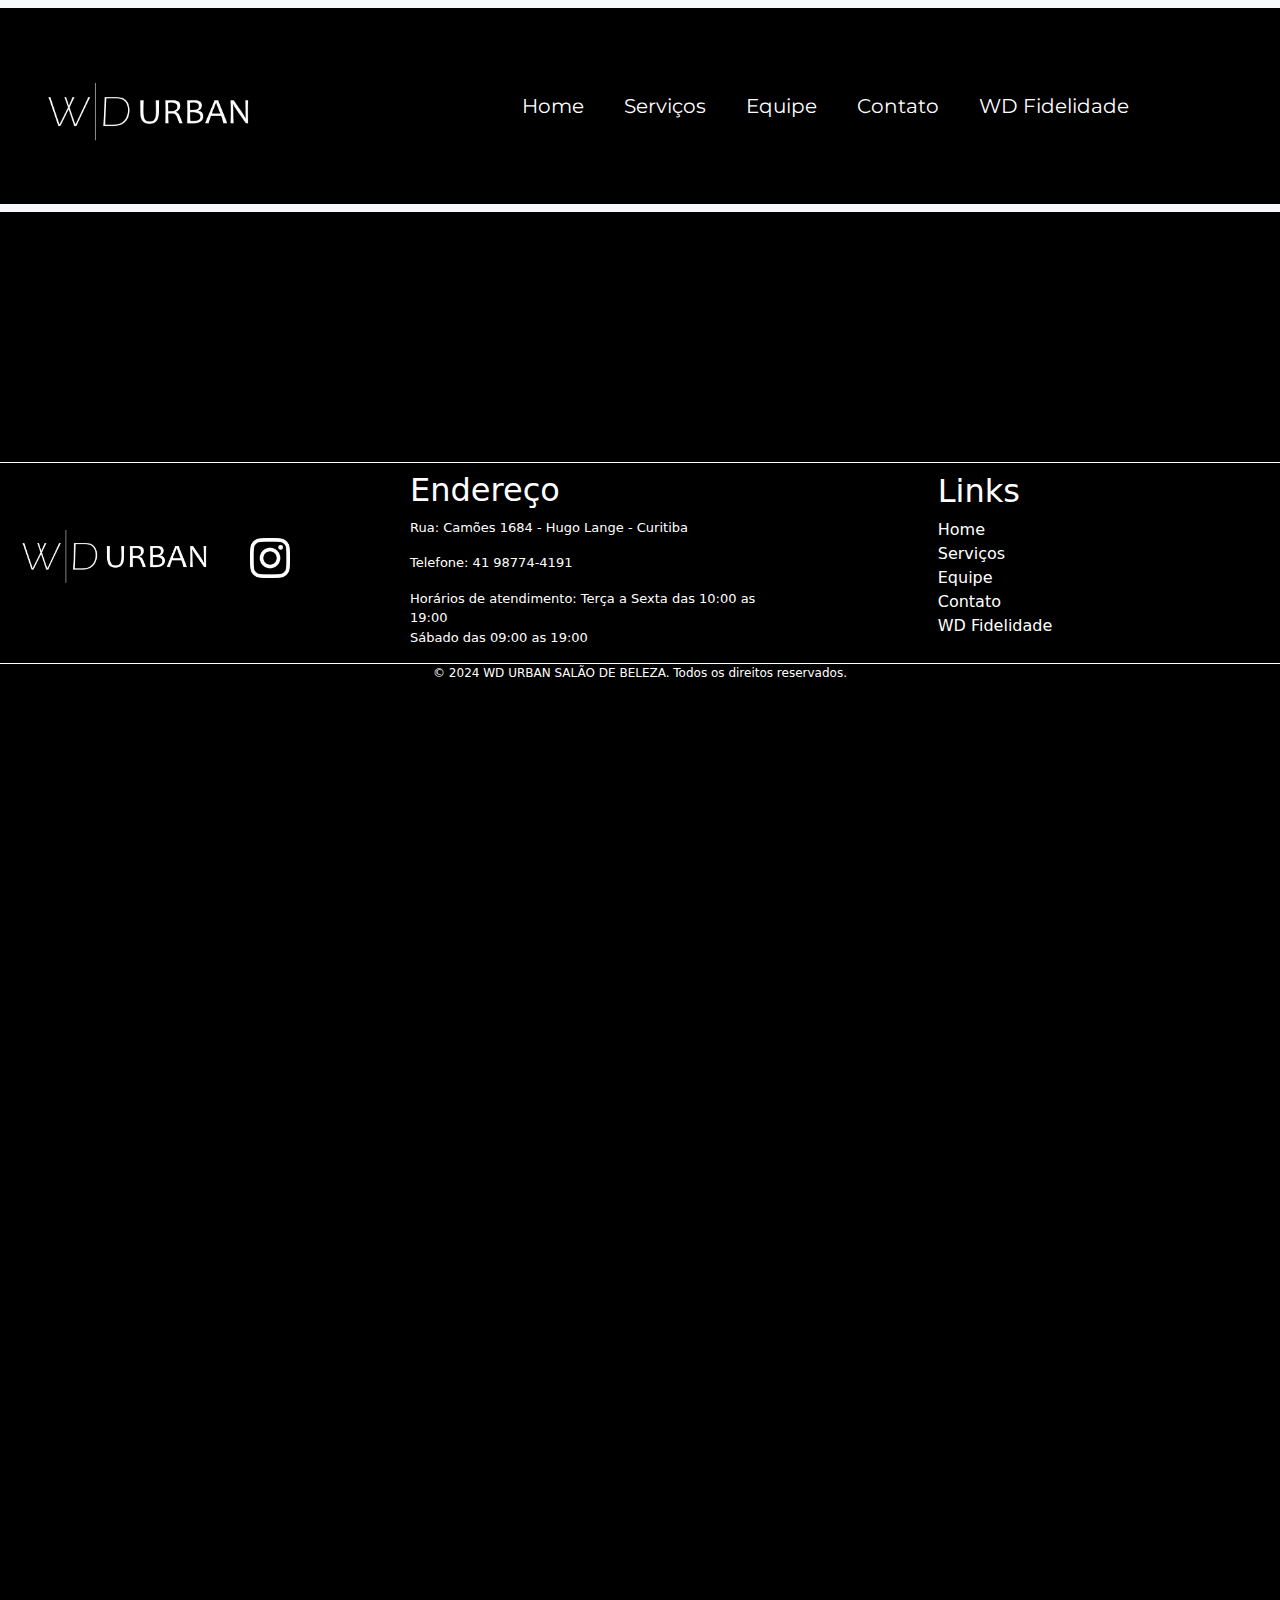
<file: Pages/servicos.html>
<!DOCTYPE html>
<html lang="en">
  <head>
    <meta charset="UTF-8" />
    <meta name="viewport" content="width=device-width, initial-scale=1.0" />
    <title>WD URBAN SALÃO</title>
    <link
      href="https://cdn.jsdelivr.net/npm/bootstrap@5.3.3/dist/css/bootstrap.min.css"
      rel="stylesheet"
      integrity="sha384-QWTKZyjpPEjISv5WaRU9OFeRpok6YctnYmDr5pNlyT2bRjXh0JMhjY6hW+ALEwIH"
      crossorigin="anonymous"
    />
    <link rel="preconnect" href="https://fonts.googleapis.com">
    <link rel="preconnect" href="https://fonts.gstatic.com" crossorigin>
    <link href="https://fonts.googleapis.com/css2?family=Montserrat:ital,wght@0,100..900;1,100..900&display=swap" rel="stylesheet">
    <link rel="stylesheet" href="/Style/style.css" />
  </head>
  <body>
    
    <header>
      <nav class="navbar navbar-expand-lg bg-body-tertiary">
        <div class="container-fluid">
          <nav class="">
            <div class="container">
              <a class="navbar-brand" href="#">
                <img
                  src="/imagens/LOGO PNG AA.png"
                  alt="logosalão"
                  width="250"
                />
              </a>
              
          </nav>
          <button
            class="navbar-toggler"
            type="button"
            data-bs-toggle="collapse"
            data-bs-target="#navbarSupportedContent"
            aria-controls="navbarSupportedContent"
            aria-expanded="false"
            aria-label="Toggle navigation"
          >
            <span class="navbar-toggler-icon"></span>
          </button>
          <div class="collapse navbar-collapse" id="navbarSupportedContent">
            <ul class="navbar-nav me-auto mb-2 mb-lg-0">
              <li class="nav-item">
                <a
                  class="nav-link-important active"
                  aria-current="page"
                  href="/index.html"
                  >Home</a
                >
              </li>
              <li class="nav-item">
                <a class="nav-link-important" href="#">Serviços</a>
              </li>
              <li class="nav-item">
                <a class="nav-link-important" href="#">Equipe</a>
              </li>
              <li class="nav-item">
                <a class="nav-link-important" href="#">Contato</a>
              </li>
              <li class="nav-item">
                <a class="nav-link-important" href="#">WD Fidelidade</a>
              </li>
            </ul>
          </div>
        </div>
      </nav>
    </header>
    <main>
      
        </main>
        <footer>
          <div class="container-footer">
            <div class="conteudo-footer1">
              <img src="/imagens/LOGO PNG AA.png" alt="logosalão">
              <a href="https://www.instagram.com/salaowdoficial/" target="_blank" class="insta-img">
                <img src="/imagens/instagram-white-icon.png" alt="logo-insta-salão" >
              </a>
            </div>
            <div class="conteudo-footer2">
              <div>
              
                <h2>Endereço</h2> 
                <div>
                <p>Rua: Camões 1684 - Hugo Lange - Curitiba</p>
                <p>Telefone: 41 98774-4191</p>   
                <p>Horários de atendimento: Terça a Sexta das 10:00 as 19:00 <br>
                Sábado das 09:00 as 19:00</p>           
                 </div>
              </div>
            </div>
            <div class="conteudo-footer3">
              <div>
                <h2>Links</h2> 
                <ul>
                  <li><a href="/index.html">Home</a></li>
                  <li><a href="/Pages/servicos.html">Serviços</a></li>
                  <li><a href="/Pages/equipe.html">Equipe</a></li>
                  <li><a href="/Pages/contato.html">Contato</a></li>
                  <li><a href="/Pages/wd-fidelidade.html">WD Fidelidade</a></li>



                </ul>              
                
              </div>
            </div>
            </div>
            
          <div class="conteudo-footer4">
            <p>&copy; 2024 WD URBAN SALÃO DE BELEZA. Todos os direitos reservados.</p>

          </div>


        </footer> 
        
          

    <script
      src="https://cdn.jsdelivr.net/npm/bootstrap@5.3.3/dist/js/bootstrap.bundle.min.js"
      integrity="sha384-YvpcrYf0tY3lHB60NNkmXc5s9fDVZLESaAA55NDzOxhy9GkcIdslK1eN7N6jIeHz"
      crossorigin="anonymous"
    ></script>
  </body>
</html>
</file>
<file: Style/style.css>
@import url('https://fonts.googleapis.com/css2?family=Montserrat:ital,wght@0,100..900;1,100..900&display=swap' );



body{
  background-color: black;
  height: 100rem;

}
@media  (max-width: 430px) {
  body{
    height: 245rem;
  }



}
.whatsapp-button{
  position: fixed;
  bottom: 30px;
  right: 40px;
  border-radius: 50%;
  width: 60px;
  height: 60px;
  display: flex;
  align-items: center;
  justify-content: center;
  box-shadow: 0px 4px 8px rgba(0, 0, 0, 0.3);
  z-index: 1000;
  transition: transform 0.3s ease;

}
.whatsapp-button:hover{
  transform: scale(1.1);

}

.whatsapp-button img{
  width: 120px;
  height: 120px;


}
@media (max-width: 430px) {
  .whatsapp-button{
  position: fixed;
  bottom: 195px;
  left: -55px;

  
  border-radius: 50%;
  width: 500px;
  height: 500px;
  align-items: center;
  justify-content: right;
  box-shadow: 0px 4px 8px rgba(0, 0, 0, 0.3);
  transition: transform 0.3s ease;



  }

.whatsapp-button img {
    width: 100px;
    height:100px;
}




}




.container-fluid {
  background-color: black;
  
}
.navbar-toggler{
  background-color: rgb(184, 179, 179);

}
.container {
  background-color: black;
  margin-top: 13px;
}
.barbg-body-tertiary {
  background-color: black;
}
.nav-link-important {
  color: white;
  text-decoration: none;
  margin: 20px;
  font-size: 20px;
  font-family: "Montserrat", sans-serif;
}
.nav-link-important:hover {
  color: rgb(187, 188, 188);

}
.navbar-collapse {
  margin-left: 200px;
}
.btn-outline-success {
  background-color: rgb(239, 243, 243);
  border-color: black;
  color: black;
}
.btn-outline-success:hover {
  background-color: rgb(70, 71, 71);
  border-color: black;

}

.carousel-inner{
  margin-top: -10px;
  margin-bottom:-15px;


}


.container{
  margin-top: 30px;
  width: 100%;
  height:100%;
  display: flex;
  flex-direction: row;
  align-items: center;
  justify-content: center;
  gap: 50px;

}
.img-container{
  position: relative;
  width: 300px;
  
}
.img-container img {
  width: 100%;
  height: auto;
  display: block;
  border: 1px solid white

}

.img-container .btn-outline-secondary{
  position:absolute;
  top: 50%; /* Posiciona o botão verticalmente no meio */
  left: 25%; /* Posiciona o botão horizontalmente no meio */
  border-radius: 0px;
  font-family:"Montserrat", sans-serif;  
  background-color: white;
  
}
.btn-outline-secondary:hover{
  background-color: #000;
  color: white;


}
 @media (max-width: 768px) {

    .img-container{
    position: relative;
    width: 300px;
    
  }
  .container{
   
    width:auto;
    height:auto;
    display: flex;
    flex-direction: column;
    align-items: center;
    justify-content: center;
    gap: 5px;
  
  }
}

.image-container {
  position: relative; /* Torna o container o ponto de referência para o posicionamento absoluto */
  width: 300px; /* Define a largura da imagem */
}
.image-container img {
  width: 100%; /* Faz com que a imagem ocupe toda a largura do container */
  height: auto; /* Mantém a proporção da imagem */
  display: block;
 
}
.img-container:hover{
  opacity: 0.4


}
.image-container .btn-overlay {
  position: absolute; /* Posiciona o botão sobre a imagem */
  top: 50%; /* Posiciona o botão verticalmente no meio */
  left: 50%; /* Posiciona o botão horizontalmente no meio */
  transform: translate(-50%, -50%); /* Centraliza o botão */
  background-color: rgba(255, 255, 255, 0.7); /* Define uma cor de fundo semi-transparente para o botão */
  color: #000; /* Cor do texto do botão */
  border: none;
  padding: 10px 20px;
  border-radius: 5px;
}
.container-2{
  margin-top: 100px;
  width: 100%;
  height:100%;
  display: flex;
  flex-direction: row;
  align-items: center;
  justify-content: center;
  gap: 10px;

}

.txt_config_1{
  display: flex;
  flex-direction: row;
  justify-content: center;
  width: 50%;
  height: auto;
  color: white;
  font-family:  "Montserrat", sans-serif; ;
  margin-left: 100px;

}
.txt_config_2{
  display: flex;
  flex-direction: row;
  justify-content: center;
  width: 50%;
  height: auto;
  color: white;
  font-family:  "Montserrat", sans-serif; ;
  margin-left: 50px;
  margin-right: 100px;

}
@media (max-width: 768px) {
  
  .container-2{
    margin-top: 20px;
    width: 100%;
    height:100%;
    display: flex;
    flex-direction:column;
    align-items: center;
    justify-content: center;
  
  
  }
  .txt_config_1{
    
    display: flex;
    flex-direction: row;
    justify-content: center;
    height: auto;
    color: white;
    font-family:  "Montserrat", sans-serif; ;
    align-items: center;
    margin-left: 20%;
    margin-right: 20%;
      
  
  }
  .txt_config_2{
    display: flex;
    flex-direction: row;
    justify-content: center;
    color: white;
    font-family:  "Montserrat", sans-serif; 
    margin-left: 100px;
    }
  }
.ajuste_div{
  width:100%;
  height:300px;
}
.container-3{
  position: relative;
  margin-top: 100px;
  width:100%;
  height:300px;
  display: flex;
  flex-direction:row;
  align-items: center;
  justify-content: center;
  background-color:white

}
.img-thumbnail{
  width: 300px;
  height: 300px;

}

.buttonColection{
  position: absolute;
  opacity: 0;
  border: solid white 1px;
  font-size: 25px;
  cursor: pointer;
  transition: opacity 0.3s ease;
  background-color: rgba(255, 255, 255, 0.8);
  font-family: "Monterrat",sans-serif;
  border-radius: 2px
}

.buttonColection:hover{
  opacity:1;
  background-color: black;
  color: white;

}
.container-3:hover{
  opacity: 0.5;
  transition: opacity 0.5s ease;

}
@media (max-width: 768px) {

  .container-3{
    margin-top: 5px;
    height: 150px;

  }
  
  .img-thumbnail{
    width:150px;
    height:150px;


  }

  .buttonColection{
    font-size: 15px
    

}

}

@media (max-width: 768px){
  .conteudo4{
    display: flex;
    flex-direction: row;


  }
}
.img-container-2{
  position: relative;
  width: 200px;
}
.img-container-2 img{
  width: 100%;
  height: auto;
  display: block;
}

.img-container-2 .btn-outline-secondary{
  position:absolute;
  top: 60%;
  left: 19%;
  border-radius: 0px;
  font-family:"Montserrat", sans-serif;  
  background-color: white;
}
.btn-outline-secondary:hover{
  background-color: #000;
  color: white;

}
.img-container-2:hover{
  opacity: 0.4;
  transition: opacity 0.5s ease;


}


footer{
  margin-top: 250px;
  width:100%;
  height: 180px;
  background-color: black;
  border-top: 0.1px white solid;  
}
.container-footer{
  display: flex;
  flex-direction: row;
  gap: 10px;
}
.conteudo-footer1 img{
  margin-top: 30px;
  width: 230px;
  height: auto;
}
.insta-img img{
  margin-top: 15px;
  margin-left: 15px;
  width: 40px;
  height: auto;

}
.conteudo-footer1{
 width: 350px;
 height: 200px;
 align-items: center;
}
.conteudo-footer2{
  padding-top: 8px;
  width: 350px;
  height: 200px;
  display: flex;
  align-items: center;
  justify-content: center;
  font-size: 13px;
  color: white;
  margin-left: 50px;

}
.conteudo-footer3{
  width: 350px;
  height: 200px;
  display: flex;
  justify-content: center;
  align-items: center;
  color: white;
  margin-left: 50px;
}
.conteudo-footer4{
  width: 100%;
  height: 25px;
  display: flex;
  justify-content: center;
  color: white;
  font-size: 12px;
  border-top: 1px solid white;
}
ul{  
  list-style-type: none;
  padding: 0;
}
ul li a {
  text-decoration: none;
  color: white;


}
@media  (max-width: 768px) {
  footer{
    width: 100%;
    background-color: black;
    margin-top: 500px;
    height: 400px;
  }
  .container-footer{
    display: flex;
    flex-direction: row;
    flex-wrap: wrap ;
    justify-content: center;
  }
  .conteudo-footer1{
    width: 300px;
    height: 150px;
    align-items: center;
  }
  .conteudo-footer2 h2{
    display: flex;
    justify-content: center;
    align-items: center;
  }
  .conteudo-footer2 p{
    display: flex;
    margin-left: 35px;
  

  }
 
  


}
</file>
